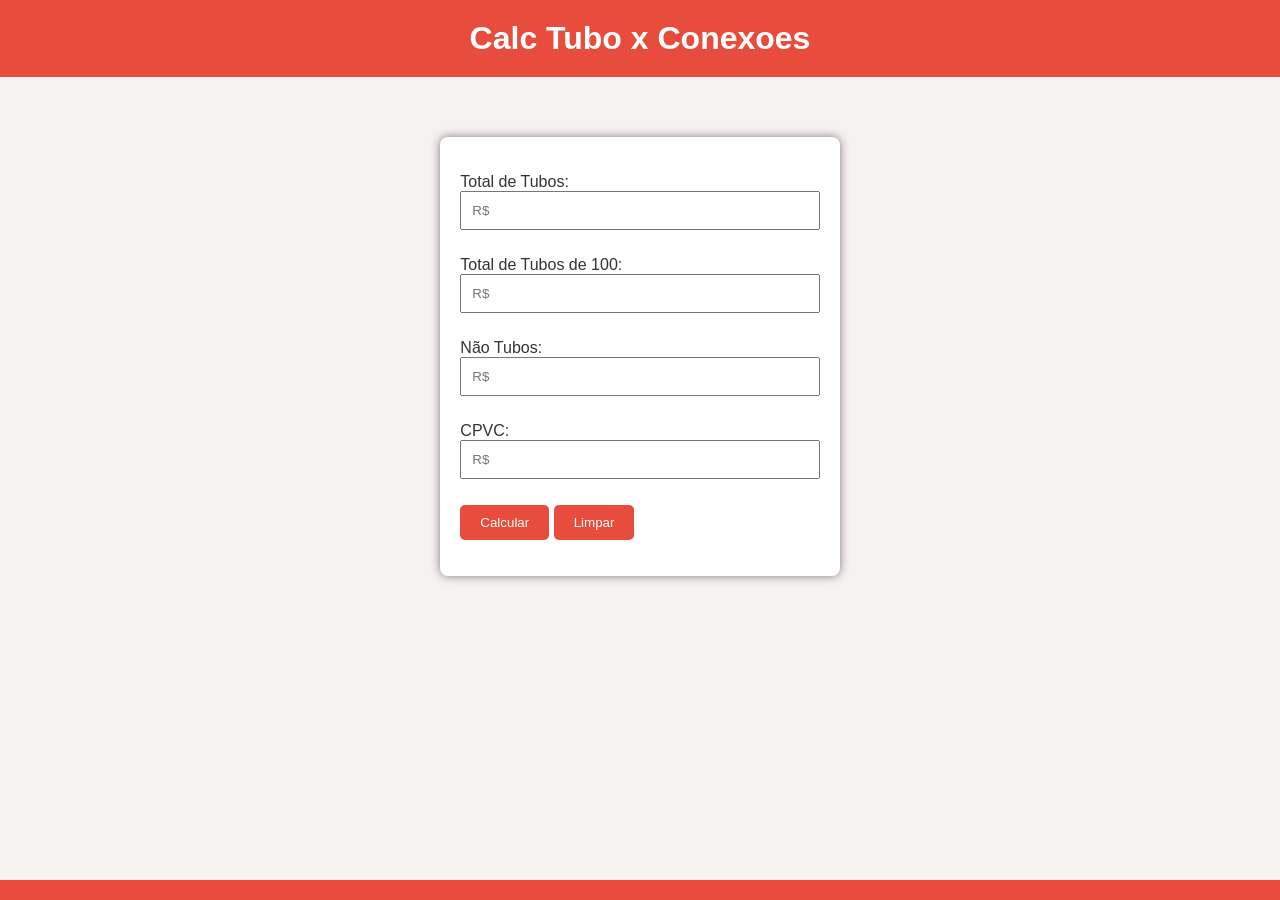
<file: index.html>
<!DOCTYPE html>
<html lang="pt-BR">

<head>
    <meta charset="UTF-8">
    <meta name="viewport" content="width=device-width, initial-scale=1.0">
    <title>Calc Tubo x Conexoes</title>
    <link rel="stylesheet" href="./assets/css/style.css">
</head>

<body>
    <header>
        <h1>Calc Tubo x Conexoes</h1>
    </header>

    <section>
        <div>
            <p>Total de Tubos: <input type="number" name="tubos" id="tubos" placeholder="R$"></p>
            <p>Total de Tubos de 100: <input type="number" name="tubos-de-100" id="tubos-de-100" placeholder="R$"></p>
            <p>Não Tubos: <input type="number" name="nao-tubos" id="nao-tubos" placeholder="R$"></p>
            <p>CPVC: <input type="number" name="cpvc" id="cpvc" placeholder="R$"></p>
            <p><input type="button" value="Calcular" onclick="calcular()">
                <input type="button" value="Limpar" onclick="limpar()">
            </p>
        </div>

        <div id="resultado"></div>
    </section>

    <footer>

    </footer>

    <script src="./assets/js/script.js"></script>
</body>

</html>
</file>
<file: assets/css/style.css>
body {
    background-color: #f7f2f2; /* Cor de fundo levemente avermelhada */
    color: #333; /* Cor do texto principal */
    font-family: Arial, sans-serif;
    margin: 0;
}

header {
    background-color: #e74c3c; /* Cor de fundo do cabeçalho */
    padding: 20px;
    text-align: center;
}

header h1 {
    margin: 0;
    color: #fff; /* Cor do texto do cabeçalho */
}

section {
    display:flex;
    justify-content: space-around;
    align-items: center;
    padding: 60px;
}

section div {
    background-color: #fff; /* Cor de fundo da área de entrada de dados */
    padding: 20px;
    border-radius: 8px;
    box-shadow: 0 0 10px rgba(0, 0, 0, 0.5); /* Sombra suave */
}

input[type="number"] {
    width: 100%;
    padding: 10px;
    margin-bottom: 10px;
    box-sizing: border-box;
}

input[type="button"] {
    background-color: #e74c3c; /* Cor de fundo do botão */
    color: #fff; /* Cor do texto do botão */
    padding: 10px 20px;
    border: none;
    border-radius: 5px;
    cursor: pointer;
}

input[type="button"]:hover {
    background-color: #c0392b; /* Cor de fundo do botão ao passar o mouse*/
}

div#resultado {
    display: none;
    /*
    height: 328px;
    width: 242.594px;
    */
    width: 335px;
    height: 400px;
    margin-top: 20px;
    padding: 20px;
    background-color: #fff; /* Cor de fundo da área de resultado 
    border-radius: 8px;
    box-shadow: 0 0 10px rgba(0, 0, 0, 0.5); /* Sombra suave 
    }

#resultado table {
    width: 100%; /* Ajuste a largura da tabela conforme necessário */
    border: 1px solid #ddd; /* Adicione uma borda à tabela */
    border-radius: 8px; /* Bordas arredondadas */
    margin-top: 20px; /* Margem superior para separar do conteúdo acima */
    }

#resultado td {
    border: 1px solid #ddd; /* Adicione bordas às células */
    border-radius: 4px;
    padding: 8px; /* Adicione preenchimento interno para espaçamento */
    }

#resultado td.fixo {
    font-weight: bold; /* Texto em negrito para as células com ID fixo */
    }

#resultado td.out {
    text-align: right; /* Alinhe o texto à direita nas células com ID out */
    }

#resultado td#prct-tubos{
    color: white;
    font-weight: bold;
}

#resultado td#prct-tubos-100{
    color: white;
    font-weight: bold;
}

footer {
    text-align: center;
    padding: 10px;
    background-color: #e74c3c; /* Cor de fundo do rodapé */
    color: #fff; /* Cor do texto do rodapé */
    /*Manter o footer no fim da página*/
    position: fixed;
    bottom: 0;
    width: 100%;
}
</file>
